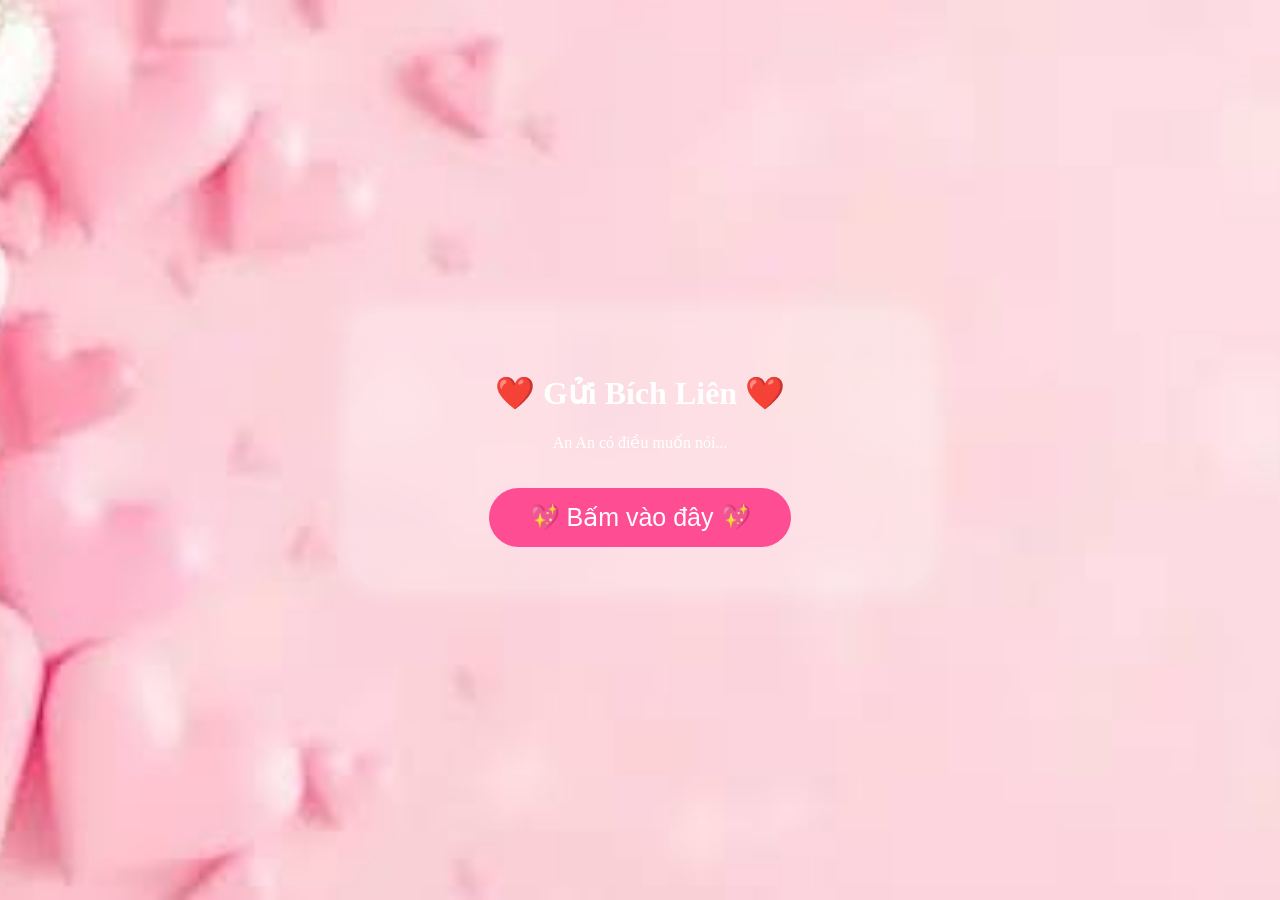
<file: index.html>
<!DOCTYPE html>
<html lang="vi">
<head>
    <meta charset="UTF-8">
    <title>Love</title>

    <link rel="stylesheet" href="style.css">
</head>

<body>

<div class="box">

    <h1>❤️ Gửi Bích Liên ❤️</h1>

    <p>An An có điều muốn nói...</p>

    <button onclick="window.location.href='love.html'">
        💖 Bấm vào đây 💖
    </button>

</div>

<div id="hearts"></div>

<script src="script.js"></script>

</body>
</html>
</file>
<file: style.css>
body{
    margin:0;
    width:100%;
    height:100vh;

    background-image: url("background.jpg.jpg");
    background-size:cover;
    background-position:center;
    background-repeat:no-repeat;
    background-attachment:fixed;

    display:flex;
    justify-content:center;
    align-items:center;

    overflow:hidden;
}

.box{
    width:500px;
    padding:40px;
    text-align:center;

    background:rgba(255,255,255,.25);
    backdrop-filter:blur(15px);

    border-radius:25px;

    color:white;
}

button{
    padding:15px 35px;
    border:none;
    border-radius:40px;
    background:#ff4d94;
    color:white;
    font-size:22px;
    cursor:pointer;
}

.box{

width:500px;

padding:40px;

text-align:center;

background:rgba(255,255,255,0.25);

backdrop-filter:blur(15px);

border-radius:30px;

box-shadow:0 0 30px rgba(255,255,255,.5);

color:white;

}
button{

margin-top:20px;

padding:15px 40px;

font-size:25px;

border:none;

border-radius:50px;

background:#ff4d94;

color:white;

cursor:pointer;

transition:.4s;

}

button:hover{

transform:scale(1.1);

background:#ff0066;

}

#text{

font-size:30px;

color:red;

margin-top:20px;

}
/* Khung chứa trái tim */
#hearts{
    position: fixed;
    top: 0;
    left: 0;
    width: 100%;
    height: 100%;
    pointer-events: none;
    overflow: hidden;
}

/* Một trái tim */
.heart{
    position: absolute;
    top: -30px;
    color: red;
    font-size: 20px;
    animation: fall linear forwards;
}

/* Hiệu ứng rơi */
@keyframes fall{
    0%{
        transform: translateY(-30px);
        opacity:1;
    }

    100%{
        transform: translateY(110vh);
        opacity:0;
    }
}
/* Khung chứa ảnh */
#heartPhotos{
    position: relative;
    width: 420px;
    height: 420px;
    margin: 40px auto;
}

/* Ảnh */
.photo{
    position: absolute;
    width: 80px;
    height: 80px;
    border-radius: 50%;
    object-fit: cover;
    border: 4px solid white;
    box-shadow: 0 0 15px pink;
}
</file>
